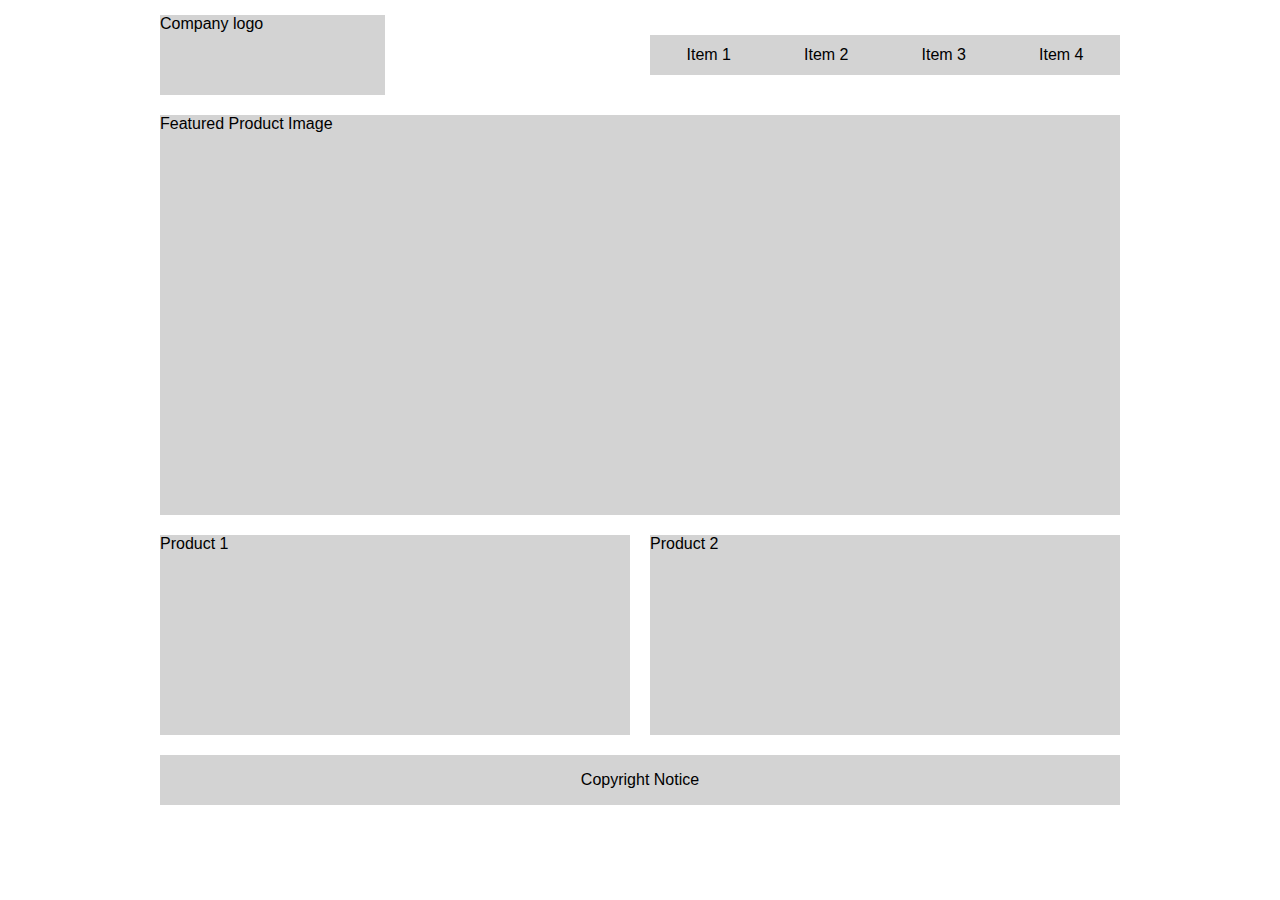
<file: Layout-1/index.html>
<!DOCTYPE html>
<html lang="en">
<head>
    <meta charset="UTF-8">
    <title>Layout 1</title>
    <link href="style.css" rel="stylesheet">
</head>
<body>
    <div id="logo">Company logo</div>
    <nav>
        <ul>
            <li>Item 1</li>
            <li>Item 2</li>
            <li>Item 3</li>
            <li>Item 4</li>
        </ul>
    </nav>
    <div id="feature_prod">Featured Product Image</div>
    <div id="product1">Product 1</div>
    <div id="product2">Product 2</div>
<footer>
    <p>Copyright Notice</p>
</footer>
</body>
</html>
</file>
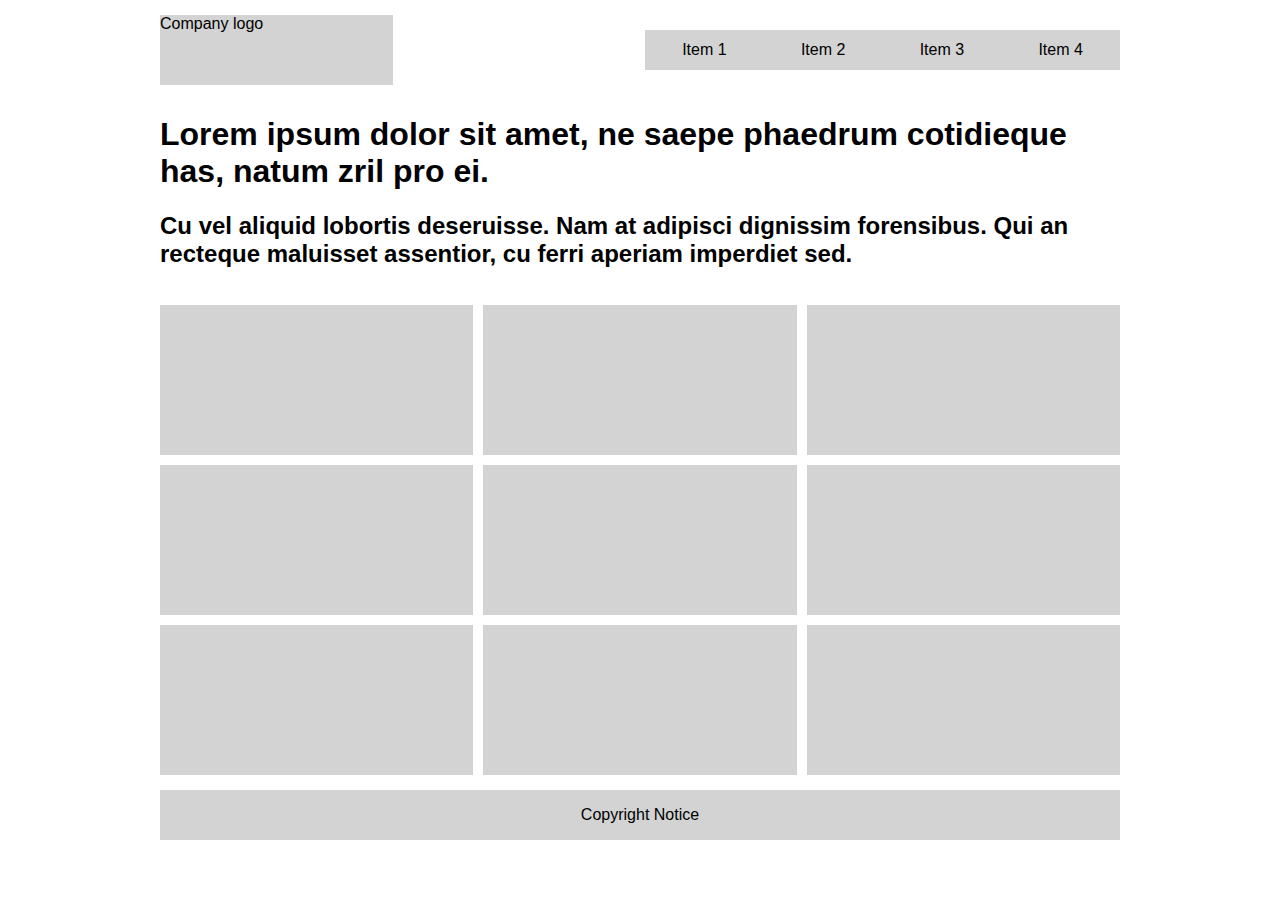
<file: Layout-2/index.html>
<!DOCTYPE html>
<html lang="en">
<head>
    <meta charset="UTF-8">
    <title>Layout 2</title>
    <link href="style.css" rel="stylesheet">
</head>
<body>
<div id="logo">Company logo</div>
<nav>
    <ul>
        <li>Item 1</li>
        <li>Item 2</li>
        <li>Item 3</li>
        <li>Item 4</li>
    </ul>
</nav>
<header>
    <h1>Lorem ipsum dolor sit amet, ne saepe phaedrum cotidieque has, natum zril pro ei.</h1>
    <h2>Cu vel aliquid lobortis deseruisse. Nam at adipisci dignissim forensibus. Qui an recteque maluisset assentior, cu ferri aperiam imperdiet sed.</h2>
</header>
<main>
    <div></div>
    <div></div>
    <div></div>
    <div></div>
    <div></div>
    <div></div>
    <div></div>
    <div></div>
    <div></div>
</main>

<footer>
    <p>Copyright Notice</p>
</footer>


</body>

</html>
</file>
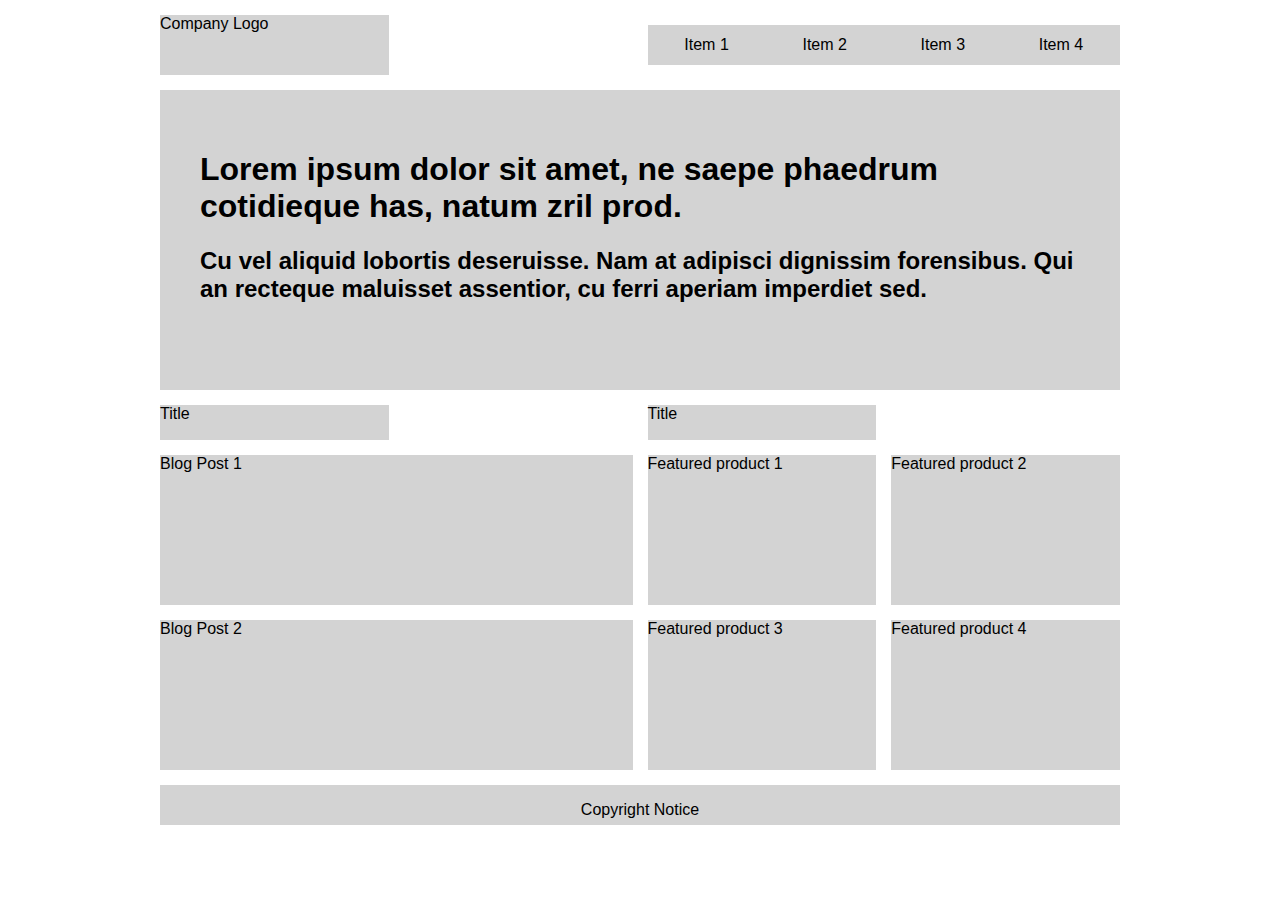
<file: Layout-3/index.html>
<!DOCTYPE html>
<html lang="en">
<head>
    <meta charset="UTF-8">
    <title>Layout 3</title>
    <link href="style.css" rel="stylesheet">
</head>
<body>
	<div id="logo">Company Logo</div>
    <nav>
    	<ul>
        	<li>Item 1</li>
        	<li>Item 2</li>
        	<li>Item 3</li>
        	<li>Item 4</li>
        </ul>
    </nav>

    <header>
        <h1>Lorem ipsum dolor sit amet, ne saepe phaedrum cotidieque has, natum zril prod.</h1>
        <h2>Cu vel aliquid lobortis deseruisse. Nam at adipisci dignissim forensibus. Qui an recteque maluisset assentior, cu ferri aperiam imperdiet sed.</h2>
    </header>
    <div id="title1">Title</div>
    <div id="title2">Title</div>
    <div id="post1">Blog Post 1</div>
    <div id="prod1">Featured product 1</div>
    <div id="prod2">Featured product 2</div>
    <div id="post2">Blog Post 2</div>
    <div id="prod3">Featured product 3</div>
    <div id="prod4">Featured product 4</div>
    <footer>
        <p>Copyright Notice</p>
    </footer>
</body>
</html>
</file>
<file: Layout-1/style.css>
body
{
    font-family: sans-serif;
    display: grid;
    width: 960px;
    margin: 15px auto;
    grid-gap:20px;
    grid-template-rows: 80px 400px  200px 50px;
    grid-template-columns: repeat(4,1fr);
    grid-template-areas: 
    "logo . nav nav"
    "feature_prod feature_prod feature_prod feature_prod"
    "product1 product1 product2 product2"
    "footer footer footer footer";
}

nav,div,footer
{
    background-color: lightgray;
}

nav
{
    grid-area: nav;
    align-self: center;
}

nav ul
{
    list-style-type: none;
    display: grid;
    height: 40px;
    grid-template: auto/repeat(4,1fr);
    justify-items: center;
    align-content:center;
    margin: 0;
    padding: 0;
}

#logo
{
    grid-area: logo;
}
#feature_prod
{
    grid-area: feature_prod;
}
#product1
{
    grid-area: product1;
}
#product2
{
    grid-area: product2;
}
footer
{
    text-align: center;
    grid-area: footer;
}
</file>
<file: Layout-2/style.css>
body
{
    font-family: sans-serif;
    display: grid;
    width: 960px;
    margin: 15px auto;
    grid-gap:10px;
    grid-template-rows: 70px 200px  475px 50px;
    grid-template-columns: repeat(4,1fr);
    grid-template-areas: 
    "logo . nav nav"
    "header header header header" 
    "main main main main"
    "footer footer footer footer";
}

div,nav,footer
{
    background-color: lightgray;
}

header
{
    grid-area: header;
}

nav
{
    grid-area: nav;
    align-self: center;
}
nav ul
{
    list-style-type: none;
    display:grid;
    height:40px;
    grid-template: auto/repeat(4,1fr);
    justify-items: center;
    align-content:center; 
    margin:0;
    padding:0;
}

main
{
    grid-area: main;
    display: grid;
    grid-gap:10px;
    grid-template: repeat(3,150px)/repeat(3, 1fr);

}
footer{
    grid-area: footer;
    text-align: center;
}
</file>
<file: Layout-3/style.css>
body
{
    font-family: sans-serif;
    display: grid;
    width: 960px;
    grid-gap:15px;
    margin: 15px auto;
    grid-template-columns: repeat(4,1fr);
    grid-template-rows:  60px 300px 35px 150px 150px 40px;
}

div,nav,footer, header
{
    background-color: lightgray;
}

nav
{
    display: grid;
    align-self: center;
}
nav ul
{
    list-style-type: none;
    display: grid;
    height: 40px;
    grid-template: auto/repeat(4,1fr);
    justify-items: center;
    align-content: center;
    margin: 0;
    padding: 0;
}
header{
    padding: 40px;
}
div
{
    display: grid;
}

#logo {grid-row:1/2 ; grid-column:1/2;}
nav   {grid-row: 1/2; grid-column: 3/5;}
header{grid-row: 2/3; grid-column: 1/5;}
#title1 {grid-row: 3/4;grid-column: 1/2;}
#title2 {grid-row: 3/4; grid-column: 3/4;}
#post1  {grid-row: 4/5; grid-column: 1/3;}
#prod1  {grid-row: 4/5; grid-column: 3/4;}
#prod2  {grid-row: 4/5; grid-column: 4/5;}
#post2  {grid-row: 5/6; grid-column: 1/3;}
#prod3  {grid-row: 5/6; grid-column: 3/4;}
#prod4  {grid-row: 5/6; grid-column: 4/5;}
footer{ grid-row: 6/7; grid-column: 1/5;}

footer{
    text-align: center;
}
</file>
